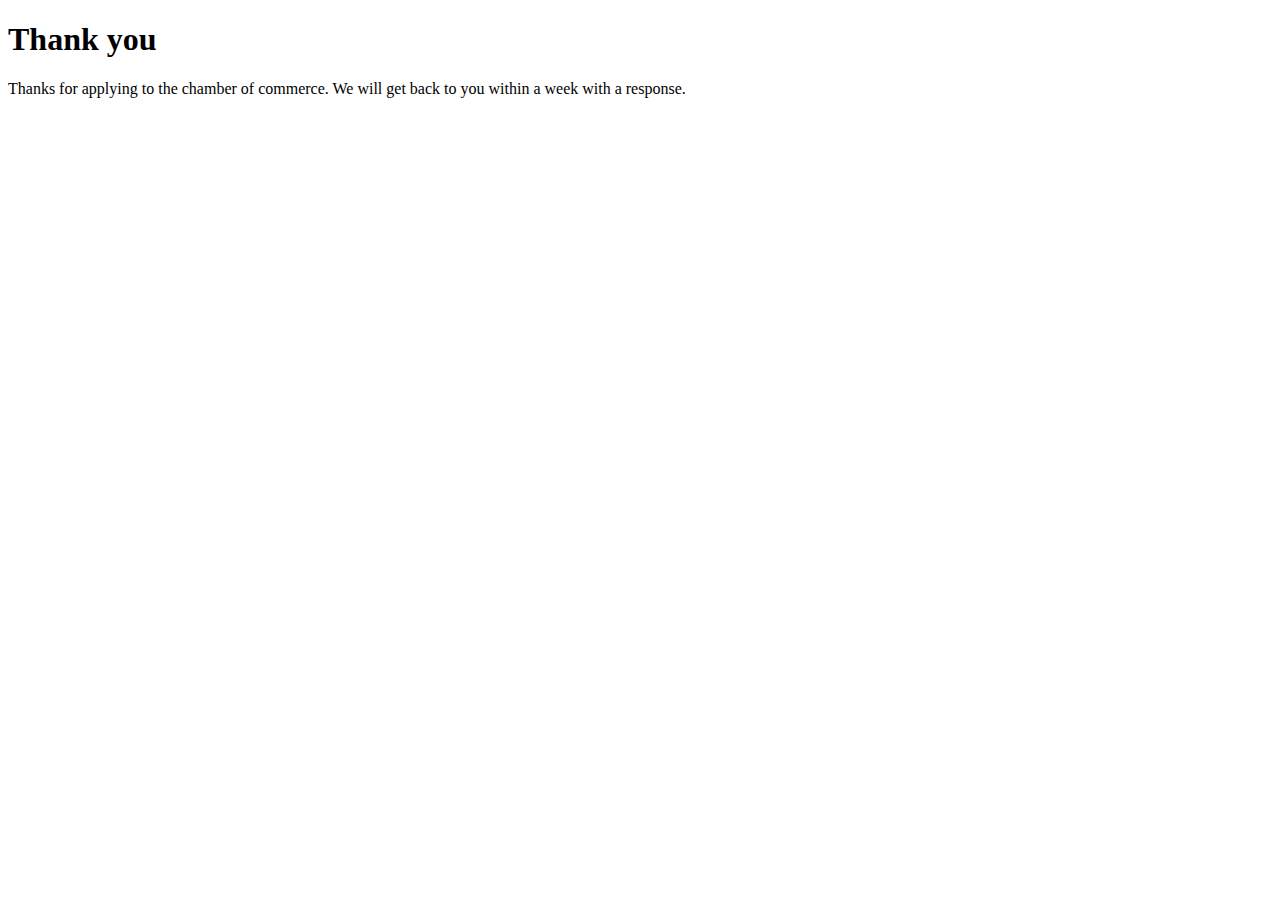
<file: chamber/thankyou.html>
<!DOCTYPE html>
<html lang="en">
<head>
    <meta charset="UTF-8">
    <meta http-equiv="X-UA-Compatible" content="IE=edge">
    <meta name="viewport" content="width=device-width, initial-scale=1.0">
    <title>Thank you</title>
</head>
<body>
    <h1>Thank you</h1>
    <p>Thanks for applying to the chamber of commerce. We will get back to you within a week with a response.</p>
</body>
</html>
</file>
